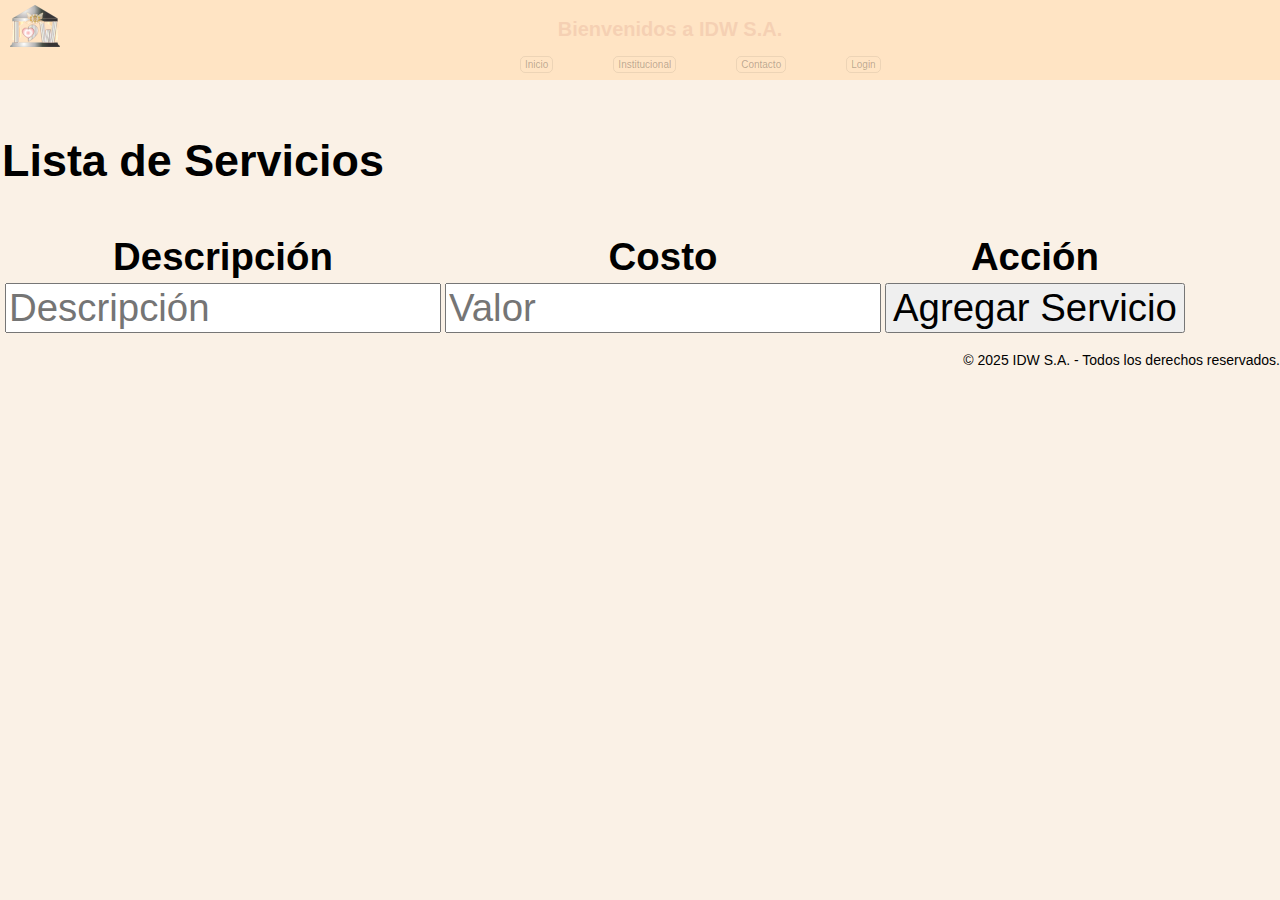
<file: altaServicio.html>
<!DOCTYPE html>
<html lang="en">
<head>
    <meta charset="UTF-8">
    <meta name="viewport" content="width=device-width, initial-scale=1.0"/>
    <link rel="stylesheet" href="estilos\normalize.css"/>
    <link href="https://cdn.jsdelivr.net/npm/bootstrap@5.0.2/dist/css/bootstrap.min.css" rel="stylesheet" integrity="sha384-EVSTQN3/azprG1Anm3QDgpJLIm9Nao0Yz1ztcQTwFspd3yD65VohhpuuCOmLASjC" crossorigin="anonymous"/>
    <link rel="stylesheet" href="estilos\estilos.css"/>
    <title>IDW S.A - Agregá Servicios a la lista</title>
</head>
<body>
    <header>
        <!-- Menu de navegación. 
        
        <nav>
           
        </nav>-->
        
    </header>
    <!-- El id 'main' es para vincular con el nav -->
    <main id="main">
    <!-- Sección de casas para reserva disponibles/no disponibles. -->
    <section class="container " >

        <div class="row justify-content-center" id="containerFichas">
       
        </div>

    </section>
    <h3 class="mt-2">Lista de Servicios</h3>
    <table class="table table.striped mt-3" id="tablaServicios">
        <thead>
            <tr>
                <th>Descripción</th>
                <th>Costo</th>
                <th>Acción</th>
            </tr>
        </thead>
        <tbody>
            <!--Esto lo agrega JavaScript-->
        </tbody>
    </table>
    
    <tbody>
        <!-- Aquí se insertarán los servicios dinámicamente -->
    </tbody>

    </main>
    <footer>
       
    </footer>
    <script src="js/paginaBasica.js"></script>
    <script src="js/altaServicio.js"></script>

</body>
</html>
</file>
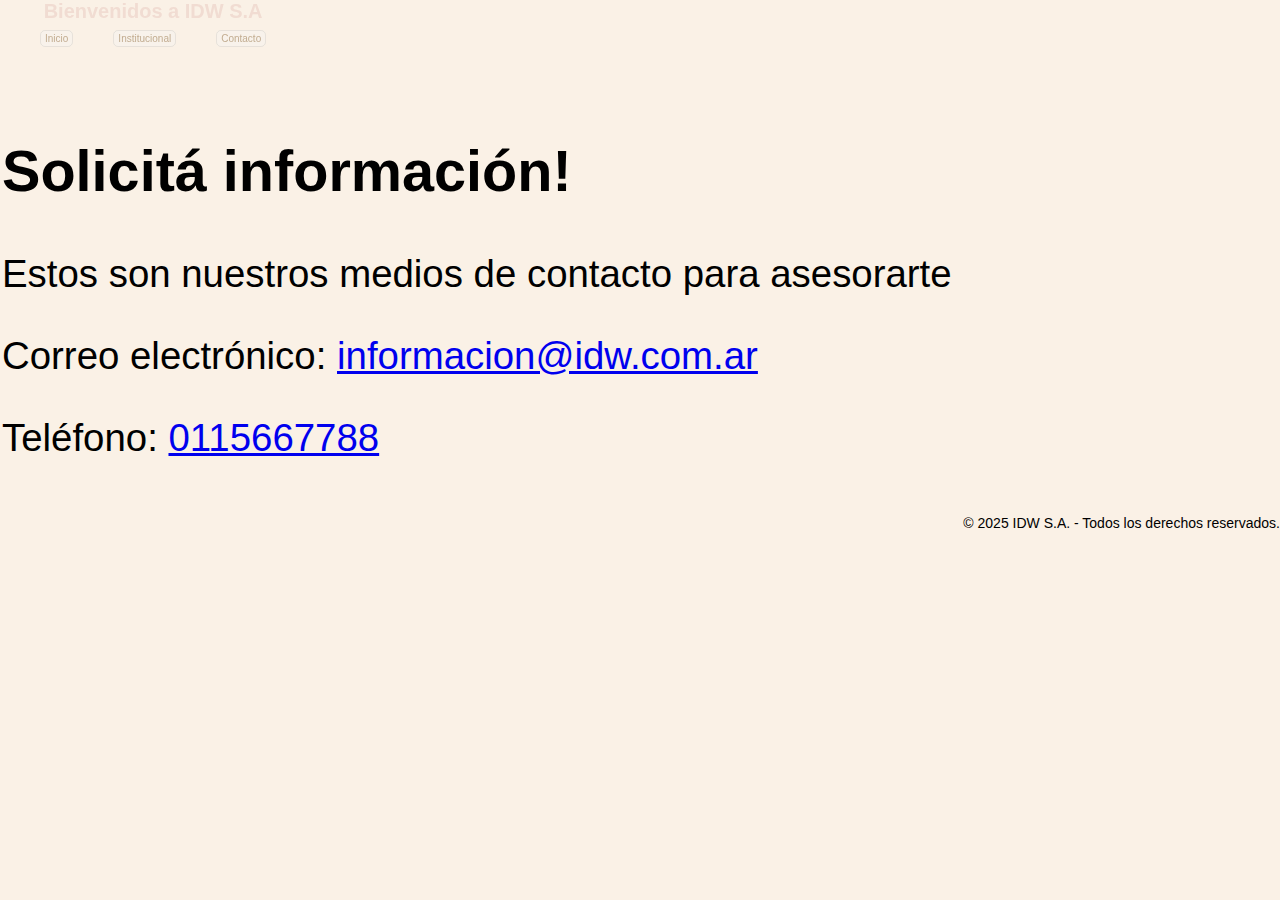
<file: contacto.html>
<!DOCTYPE html>
<html lang="en">
<head>
    <meta charset="UTF-8">
    <meta name="viewport" content="width=device-width, initial-scale=1.0">
    <link rel="stylesheet" href="estilos\estilos.css">
    <title>Document</title>
</head>

<body>
    <header>
        
        <h1>Bienvenidos a IDW S.A</h1>
        <ul>
            <li><a href="index.html">Inicio</a></li>
            <li><a href="institucional.html">Institucional</a></li>
            <li><a href="contacto.html">Contacto</a></li>
        </ul>
    </header>

    <main>
        <h2>Solicitá información!</h2>
        <p>Estos son nuestros medios de contacto para asesorarte</p>
        <p>Correo electrónico: <a href="mailto: informacion@idw.com.ar">informacion@idw.com.ar</a></p>
        <p>Teléfono: <a href="tel:+540115667788">0115667788</a></p>
    </main>
    
    <footer>
        <p>&copy; 2025 IDW S.A. - Todos los derechos reservados.</p>
    </footer>
</body>

</html>
</file>
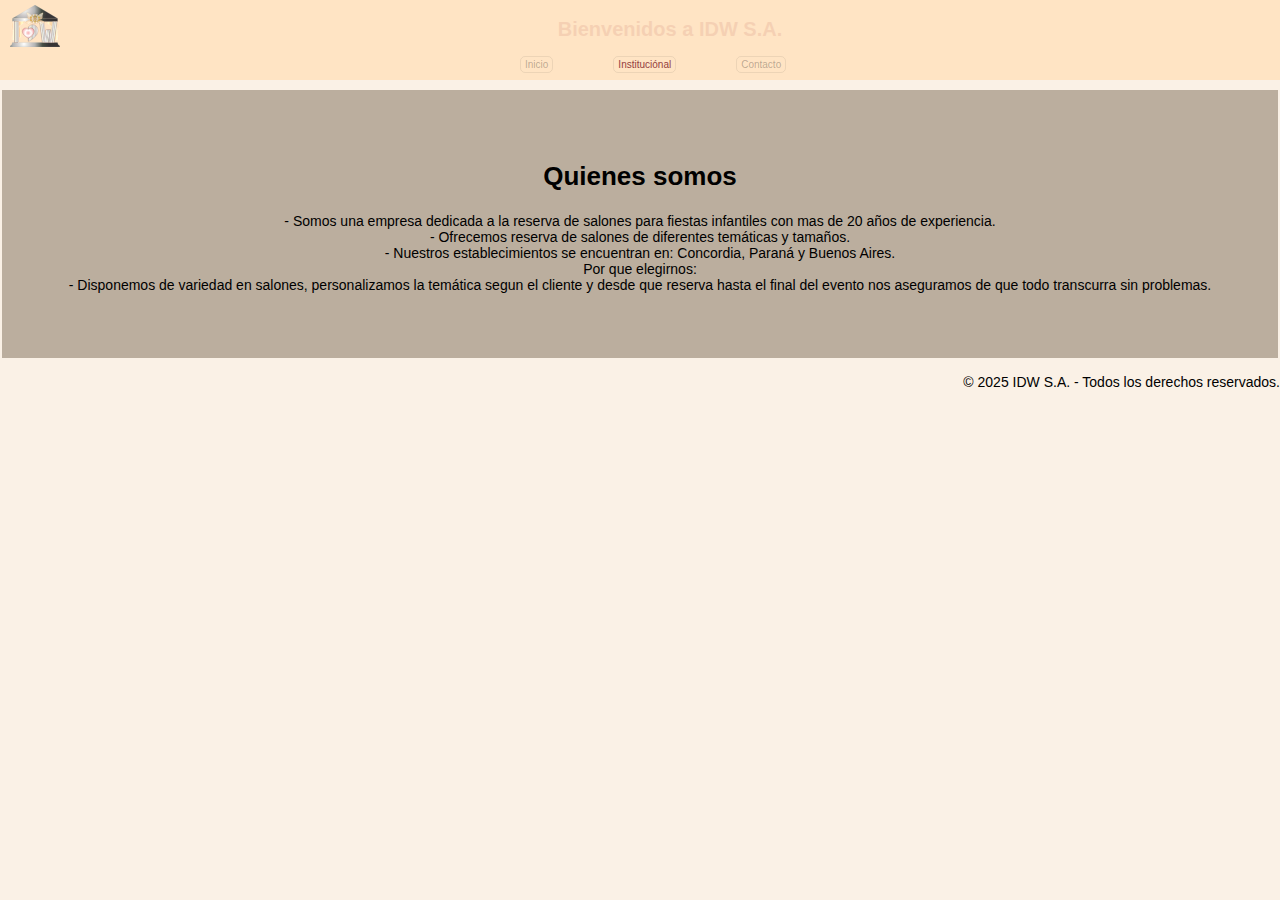
<file: institucional.html>
<!DOCTYPE html>
<html lang="en">
<head>
    <meta charset="UTF-8">
    <meta name="viewport" content="width=device-width, initial-scale=1.0"/>
    <link rel="stylesheet" href="estilos\normalize.css"/>
    <link href="https://cdn.jsdelivr.net/npm/bootstrap@5.0.2/dist/css/bootstrap.min.css" rel="stylesheet" integrity="sha384-EVSTQN3/azprG1Anm3QDgpJLIm9Nao0Yz1ztcQTwFspd3yD65VohhpuuCOmLASjC" crossorigin="anonymous"/>
    <link rel="stylesheet" href="estilos\estilos.css"/>
    <title>IDW S.A - Reserva tu salon de cumpleaños</title>
</head>
<body>
    <header>
        <!-- Menu de navegación. -->
        
        <nav>
            <picture>
                <source srcset="./images/hamburguesa.svg" media="(max-width: 300px)">
                <img id="logo" src="./images/logo_idw.svg" alt="Logo de IDW Introducción al Desarrollo Web">
            </picture>
            <h1>Bienvenidos a IDW S.A.</h1>
            <ul class="menu">
                <li><a  href="index.html">Inicio</a></li>
                <li><a class="activo" href="institucional.html">Instituciónal</a></li>
                <li><a href="contactos.html">Contacto</a></li>

            </ul>    
        </nav>
        
    </header>
    <!-- El id 'main' es para vincular con el nav -->
    <main id="main">
    <!-- Sección de casas para reserva disponibles/no disponibles. -->
    <section class="insti" id="institucional">
        <h2>Quienes somos</h2>
        <p>
            - Somos una empresa dedicada a la reserva de salones para fiestas infantiles con mas de 20 años de experiencia.<br/>
            - Ofrecemos reserva de salones de diferentes temáticas y tamaños.<br/>
            - Nuestros establecimientos se encuentran en: Concordia, Paraná y Buenos Aires.<br/>
            Por que elegirnos: <br/>
            - Disponemos de variedad en salones, personalizamos la temática segun el cliente y desde que reserva hasta el final del evento nos aseguramos de que todo transcurra sin problemas.<br/>
        </p>
    </section>
</main>

    

    

    <!-- Footer de la pagina. -->
    <footer>
        <p>&copy; 2025 IDW S.A. - Todos los derechos reservados.</p>
    </footer>

</body>
</html>
</file>
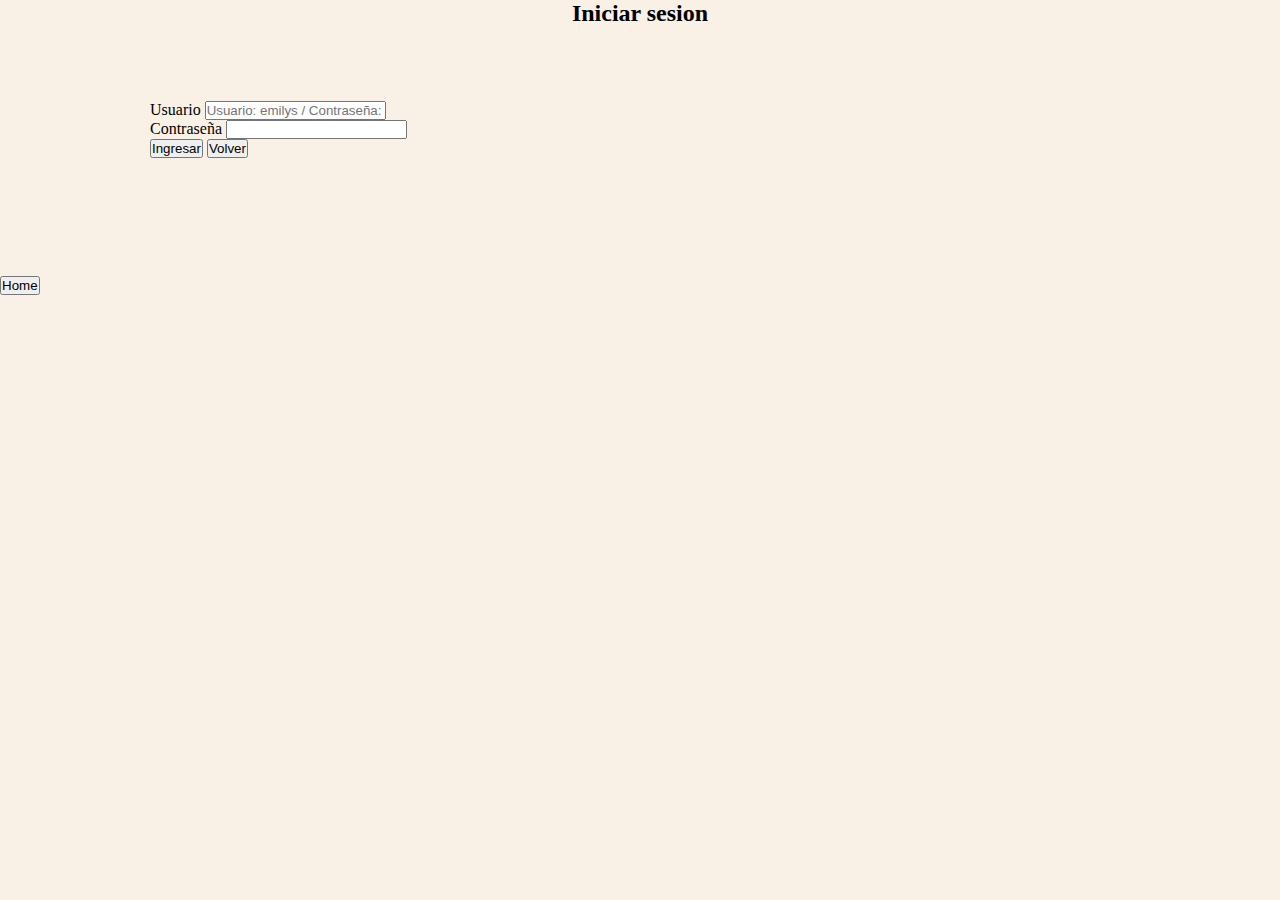
<file: login.html>
<!DOCTYPE html>
<html lang="es">
<head>
    <meta charset="UTF-8">
    <meta name="viewport" content="width=device-width, initial-scale=1.0">
    <title>Login</title>
    <link href="https://cdn.jsdelivr.net/npm/bootstrap@5.0.2/dist/css/bootstrap.min.css" rel="stylesheet" integrity="sha384-EVSTQN3/azprG1Anm3QDgpJLIm9Nao0Yz1ztcQTwFspd3yD65VohhpuuCOmLASjC" crossorigin="anonymous"/>
    <link rel="stylesheet" href="/estilos/login.css">
</head>
<body>
    <h2 class="mb-4">Iniciar sesion</h2>
    <form id="loginForm" class="m-4">
        <div class="mb-3">
            <label for="usuario" class="form-label"> Usuario</label>
            <input type="text" class="form-control" id="usuario" required placeholder="Usuario: emilys / Contraseña: emilyspass">
        </div>

        <div class="mb-3">
            <label for="contrasena" class="form-label"> Contraseña</label>
            <input type="password" class="form-control" id="contrasena" required>
        </div>
        <button type="submit" class="btn btn-primary">Ingresar</button>
        
        <button class="btn btn-primary" id="volver">Volver</button>
    </form>
    </br>
    <button class="btn btn-primary" id="volver">Home</button>
</body>
<script type="module" src="js/login.js"></script>
</html>
</file>
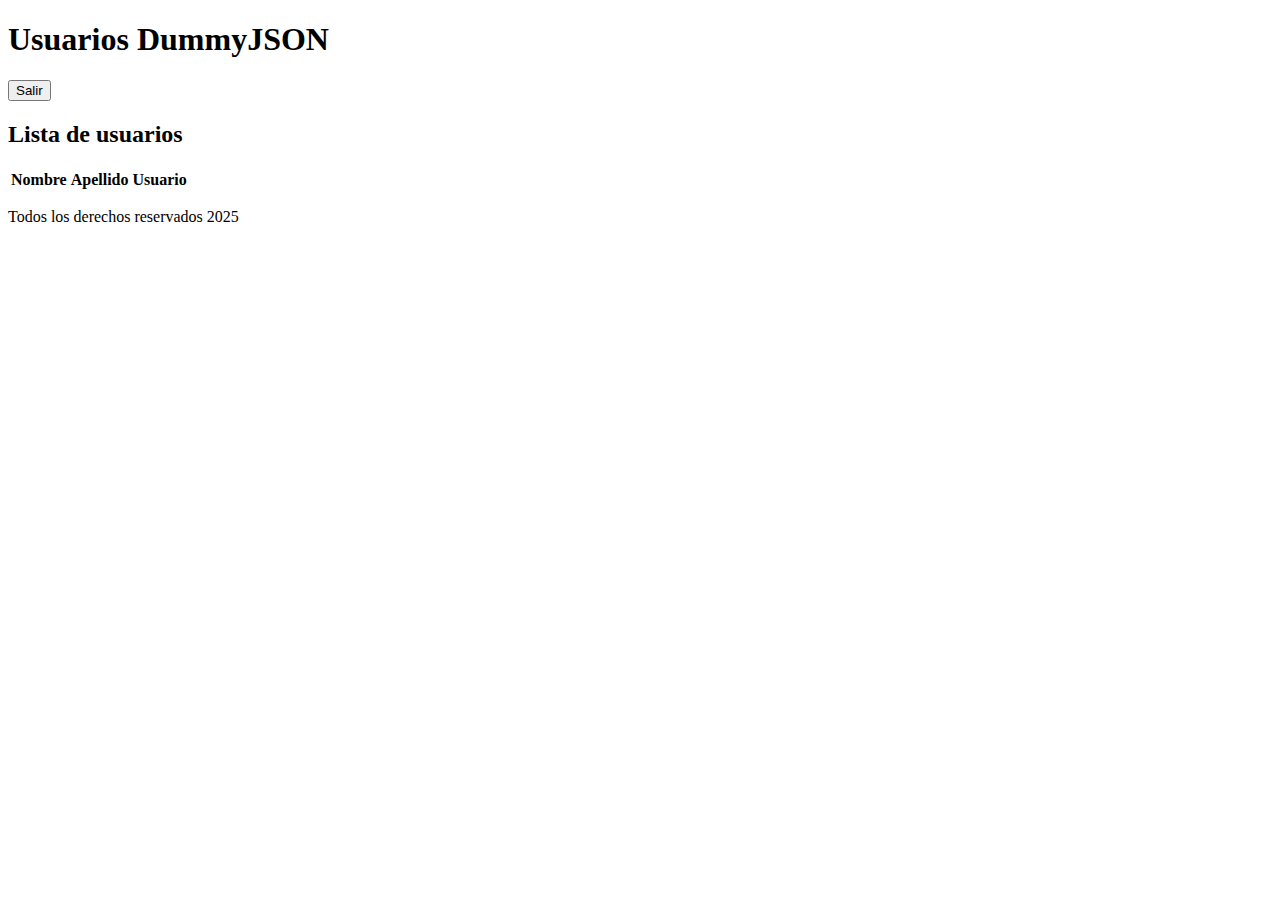
<file: usuarios.html>
<!--Esta página no está linkeada al sitio ya que se entiende que es solo accesada por un administrador de las credenciales-->

<!DOCTYPE html>
<html lang="es">
<head>
    <meta charset="UTF-8">
    <meta name="viewport" content="width=device-width, initial-scale=1.0">
    <title>Lista de Usuarios</title>
    <link href="https://cdn.jsdelivr.net/npm/bootstrap@5.0.2/dist/css/bootstrap.min.css" rel="stylesheet" integrity="sha384-EVSTQN3/azprG1Anm3QDgpJLIm9Nao0Yz1ztcQTwFspd3yD65VohhpuuCOmLASjC" crossorigin="anonymous"/>
</head>    
<body>
    <header class="bg-primary text-white py-3">
        <div class="container d-flex justify-content-between align-items-center">
            <h1 class="h5 m-0">Usuarios DummyJSON</h1>
            <button id="logout" class="btn btn-danger btn-sm">Salir</button>
        </div>
    </header>
    <main class="container mt-4">
        <h2>Lista de usuarios</h2>
        <table class="table table-striped mt-3" id="tablaUsuarios">
            <thead>
                <tr>
                    <th>Nombre</th>
                    <th>Apellido</th>
                    <th>Usuario</th>
                    <!--<th>Contraseña</th>
                    <th>Email</th>
                    <th>Teléfono</th>-->
                </tr>
            </thead>
            <tbody>

            </tbody>
        </table>
    </main>
    <footer class="bg-dark text-white text-center py-3 mt-5">
        <p>Todos los derechos reservados 2025</p>
    </footer>
    <script src="js/usuarios.js"></script>
</body>
</html>
</file>
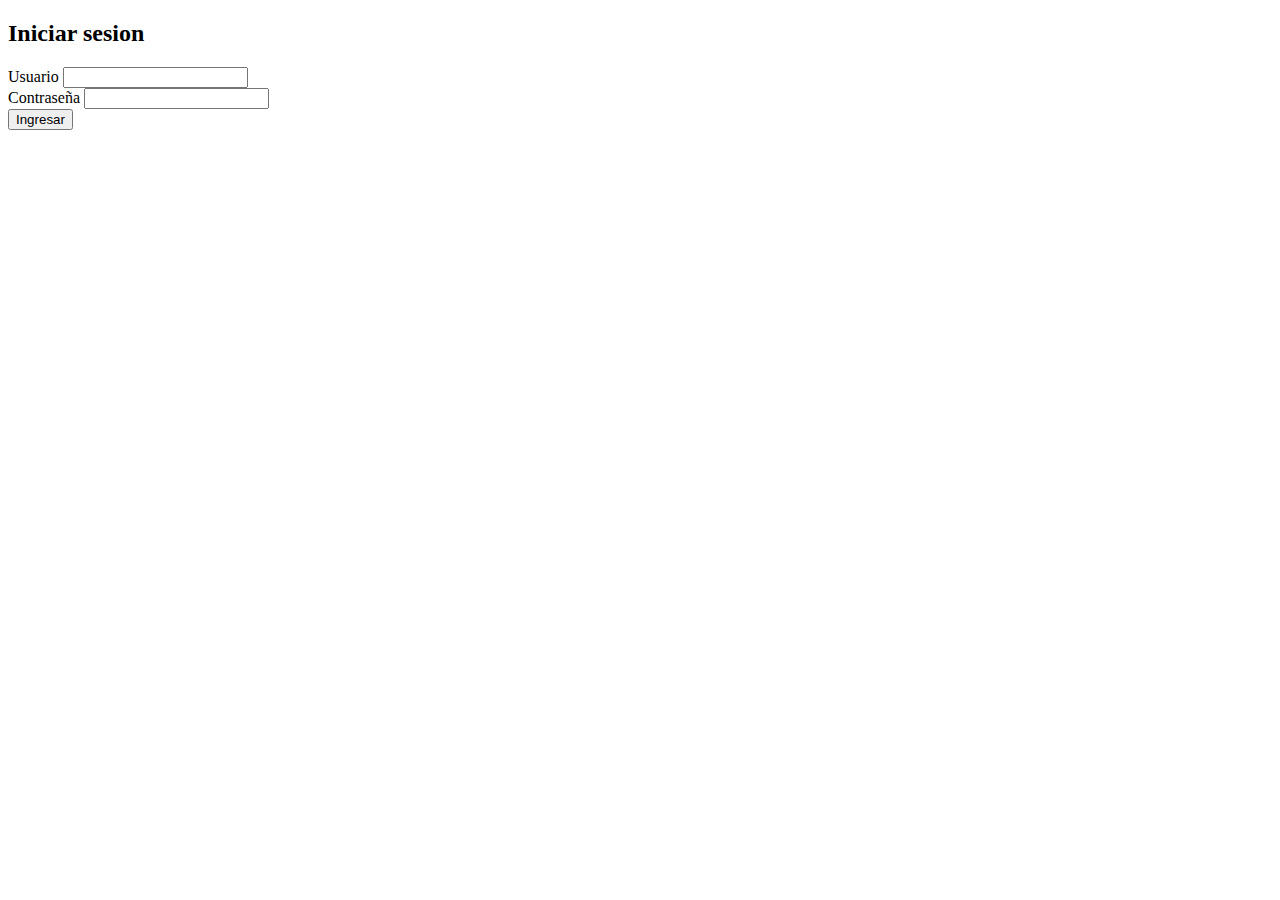
<file: js/login.html>
<!DOCTYPE html>
<html lang="es">
<head>
    <meta charset="UTF-8">
    <meta name="viewport" content="width=device-width, initial-scale=1.0">
    <title>Login</title>
    <link href="https://cdn.jsdelivr.net/npm/bootstrap@5.0.2/dist/css/bootstrap.min.css" rel="stylesheet" integrity="sha384-EVSTQN3/azprG1Anm3QDgpJLIm9Nao0Yz1ztcQTwFspd3yD65VohhpuuCOmLASjC" crossorigin="anonymous"/>
</head>
<body>
    <h2 class="mb-4">Iniciar sesion</h2>

    <form id="loginForm">
        <div class="mb-3">
            <label for="usuario" class="form-label"> Usuario</label>
            <input type="text" class="form-control" id="usuario" required>
        </div>

        <div class="mb-3">
            <label for="contrasena" class="form-label"> Contraseña</label>
            <input type="password" class="form-control" id="contrasena" required>
        </div>
        <button type="submit" class="btn btn-primary">Ingresar</button>
    </form>
    
</body>
<script src="/js/login.js"></script>
</html>
</file>
<file: estilos/login.css>
*{
    padding: 0;
    margin: 0;
}

/* Aplica el color a todo el body */
body{
    background: rgba(248, 237, 223, 0.774);
}

h2 {
    text-align: center;
}

form{
    /* Arriba, derecha, abajo, izquierda. */
    padding: 74px 50px 0px 50px;
    margin: 0 100px 100px 100px;
}
</file>
